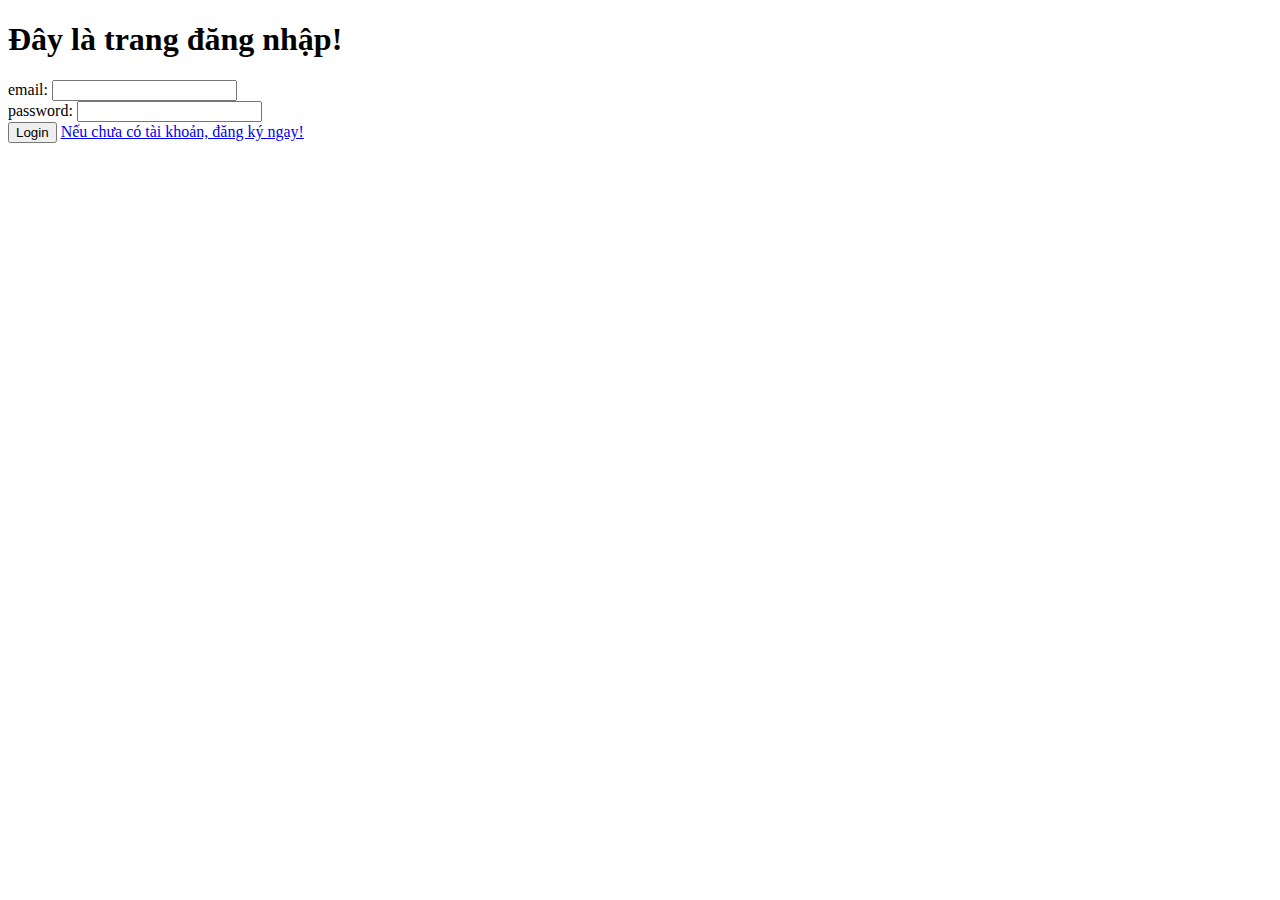
<file: pages/login.html>
<!DOCTYPE html>
<html lang="en">
<head>
    <meta charset="UTF-8">
    <meta name="viewport" content="width=device-width, initial-scale=1.0">
    <title>Login</title>
</head>
<body>
    <h1>Đây là trang đăng nhập!</h1>
    <form onsubmit="login(event)">
        <div>
            email: <input name="email" required  type="text">
       </div>
       <div>
            password: <input name="password" type="password">
      </div>
      <button >Login</button>
      <a href="./register.html">Nếu chưa có tài khoản, đăng ký ngay!</a>
    </form>
    <script src="../login.js"></script>
</body>
</html>
</file>
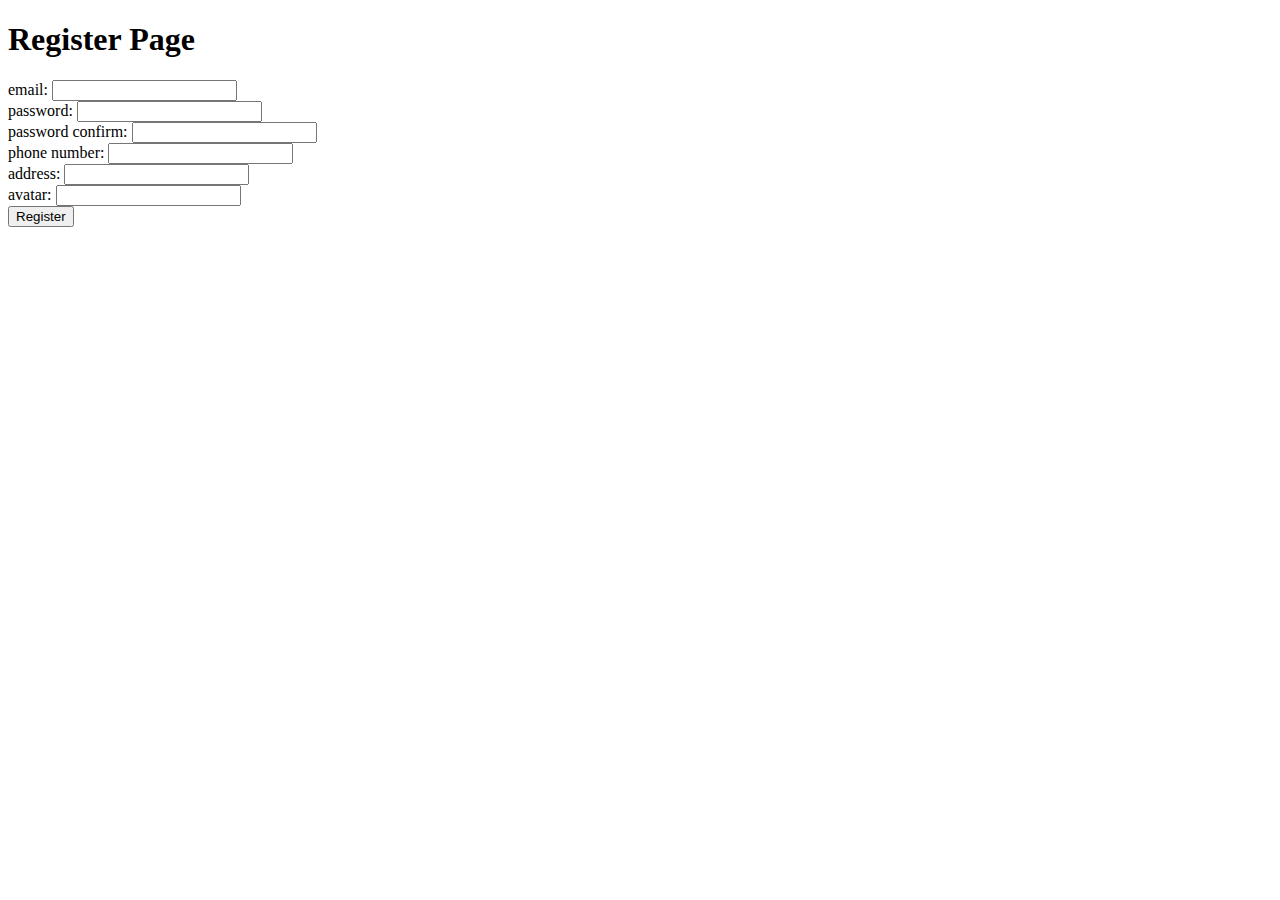
<file: pages/register.html>
<!DOCTYPE html>
<html lang="en">
<head>
    <meta charset="UTF-8">
    <meta name="viewport" content="width=device-width, initial-scale=1.0">
    <title>Register Page</title>
</head>
<body>
    <h1>Register Page</h1>
    <!-- onsubmit="register(event)" -->
    <form id="form_register" onsubmit="register(event)">
        <div>
             email: <input name="email" required  type="text">
        </div>
        <div>
            password: <input name="password" type="password">
       </div>
       <div>
            password confirm: <input  name="password_confirm" type="password">
        </div>
        <div>
            phone number: <input name="phone_number"  type="text">
        </div>
        <div>
            address: <input name="address" type="text">
        </div>
        <div>
            avatar: <input name="avatar" type="text">
        </div>
        <button type="submit">Register</button>
    </form>

    <!-- <form action="https://www.google.com/search" method="get">
        <input name="q" type="text" placeholder="search string">
        <button type="submit">Tìm kiếm</button>
    </form> -->
    <script src="../register.js"></script>
</body>
</html>
</file>
